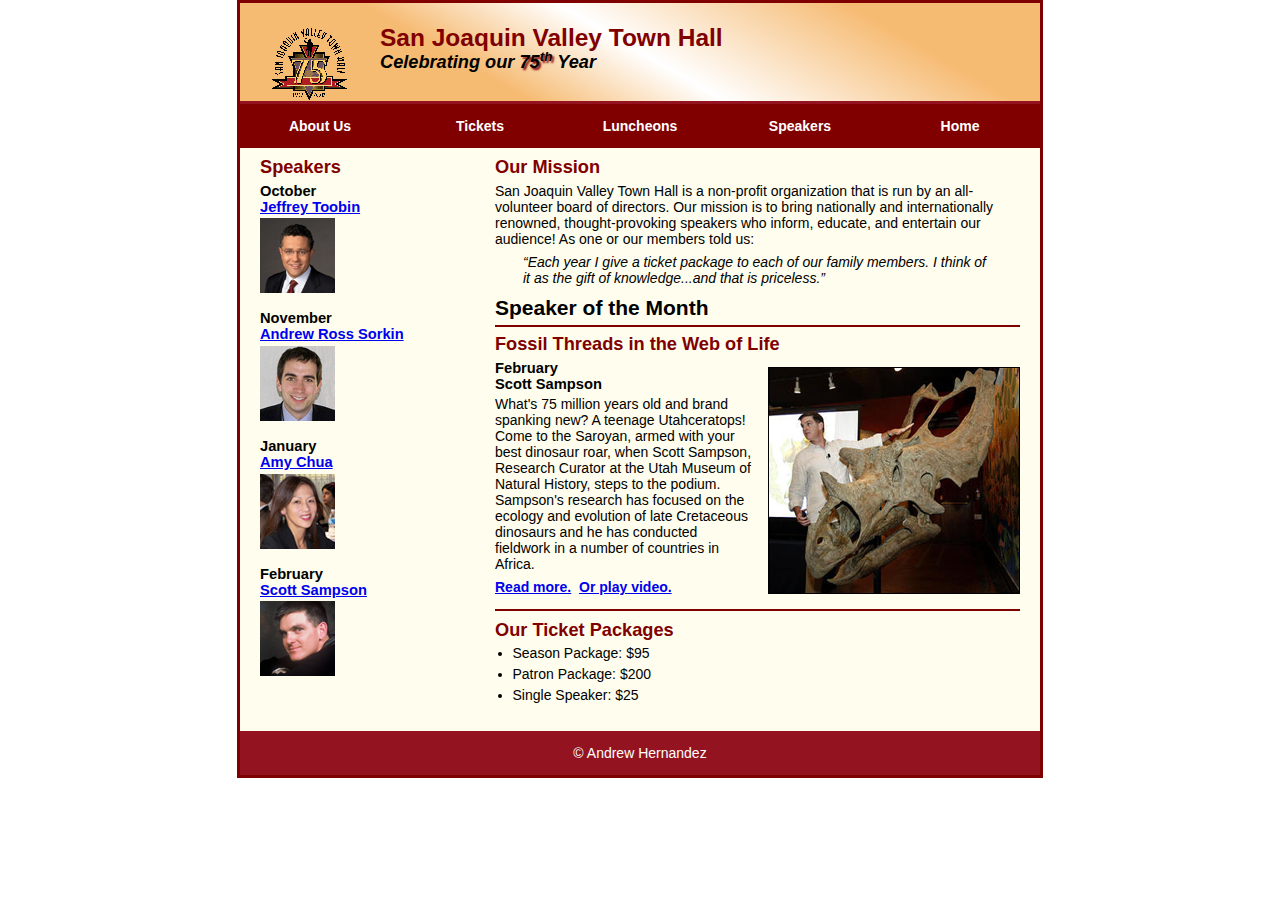
<file: index.html>
<!DOCTYPE html>
<html lang="en">

<head>
	<meta charset="utf-8">
	<title>San Joaquin Valley Town Hall</title>
	<link rel="shortcut icon" href="images/favicon.ico">
    <link rel="stylesheet" href="styles/normalize.css">
	<link rel="stylesheet" href="styles/main.css">
</head>

<body>
	<header>
		<img src="images/town_hall_logo.gif" alt="Town Hall logo" height="80">
		<h2>San Joaquin Valley Town Hall</h2>
		<h3>Celebrating our <span class="shadow">75<sup>th</sup></span> Year</h3>
	</header>
	<nav id="nav_menu">
    	<ul>
       		<li><a href="../index.html">Home</a></li>
       		<li><a href="image_swaps.html">Speakers</a></li>
       		<li><a href="luncheons.html">Luncheons</a></li>
       		<li><a href="tickets.html">Tickets</a></li>
       		<li><a href="aboutus.html"> About Us</a>
           		<ul>
               		<li><a href="#">Our History</a></li>
               		<li><a href="#">Board of Directors</a></li>
               		<li><a href="#">Past Speakers</a></li>
               		<li><a href="#">Contact Information</a></li>
           		</ul>
       		</li>
    	</ul>
    </nav>
    <main>
    	<section>
            <h2>Our Mission</h2>
            <p>San Joaquin Valley Town Hall is a non-profit organization that is run by an all-volunteer board of directors. Our mission is to bring nationally and internationally renowned, thought-provoking speakers who inform, educate, and entertain our audience! As one or our members told us:</p>
            <blockquote>&ldquo;Each year I give a ticket package to each of our family members. I think of it as the gift of knowledge...and that is priceless.&rdquo;</blockquote>
            <h1>Speaker of the Month</h1>
            <article>
                <h2>Fossil Threads in the Web of Life</h2>
                <img src="images/sampson_dinosaur.jpg" alt="Scott Sampson with Dinosaur">
                <h3>February<br>Scott Sampson</h3>
                <p>What's 75 million years old and brand spanking new? A teenage Utahceratops! Come to the Saroyan, armed with your best dinosaur roar, when Scott Sampson, Research Curator at the Utah Museum of Natural History, steps to the podium. Sampson's research has focused on the ecology and evolution of late Cretaceous dinosaurs and he has conducted fieldwork in a number of countries in Africa.</p>
                <p><a href="speakers/sampson.html"><b>Read more.</b></a>&nbsp;
                   <a href="speakers/sampson_video.html" target="_blank"><b>Or play video.</b></a>
                </p>
            </article>
            <h2>Our Ticket Packages</h2>
            <ul>
                <li>Season Package: $95</li>
                <li>Patron Package: $200</li>
                <li>Single Speaker: $25</li>
            </ul>
        </section>
        <aside>
            <h2 id="speakers"> Speakers</h2>
            <h3>October<br><a href="speakers/toobin.html">Jeffrey Toobin</a></h3>
            <img src="images/toobin75.jpg" alt="Jeffrey Toobin photo">
            <h3>November<br><a href="speakers/sorkin.html">Andrew Ross Sorkin</a></h3>
            <img src="images/sorkin75.jpg" alt="Andrew Ross Sorkin photo">
            <h3>January<br><a href="speakers/chua.html">Amy Chua</a></h3>
            <img src="images/chua75.jpg" alt="Amy Chua photo">
            <h3>February<br><a href="speakers/sampson.html">Scott Sampson</a></h3>
            <img src="images/sampson75.jpg" alt="Scott Sampson">
        </aside>
	</main>    
	<footer>
		<p>&copy; Andrew Hernandez</p>
	</footer>
</body>
</html>
</file>
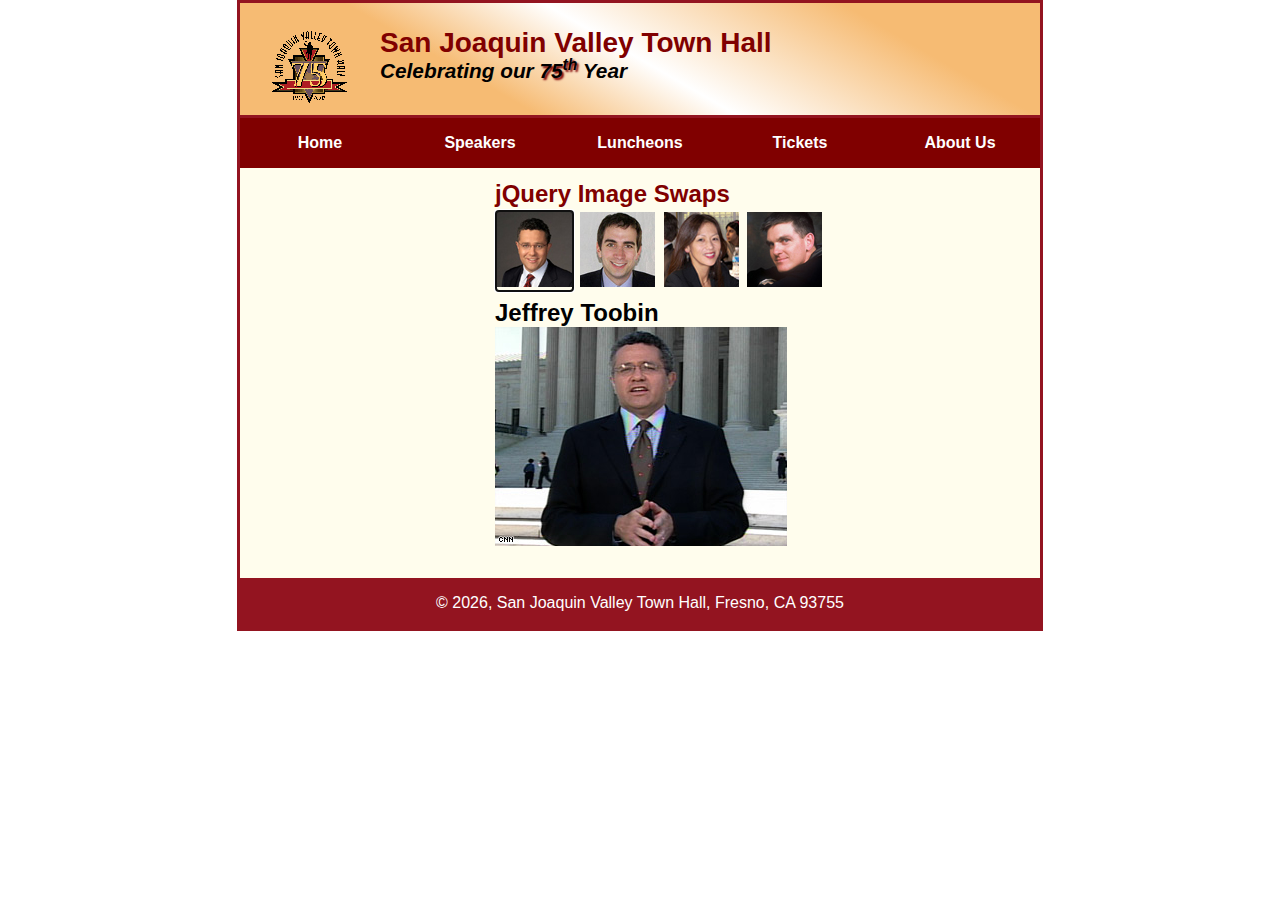
<file: image_swaps.html>
<!DOCTYPE html>
<html lang="en">
<head>
<meta charset="utf-8">
<title>San Joaquin Valley Town Hall</title>
<link rel="shortcut icon" href="images/favicon.ico">
<link rel="stylesheet" type="text/css" href="styles/normalize.css">
<link rel="stylesheet" href="styles/speaker.css">
<script src="https://code.jquery.com/jquery-3.2.1.min.js"></script>
<script src="javascript/image_swap.js"></script>
</head>

<body>
	<header> <img src="images/town_hall_logo.gif" alt="Town Hall logo" height="80">
    	<h2>San Joaquin Valley Town Hall</h2>
    	<h3>Celebrating our <span class="shadow">75<sup>th</sup></span> Year</h3>
	</header>
	<nav id="nav_menu">
    	<ul>
        	<li><a href="../index.html">Home</a></li>
        	<li><a href="speakers.html">Speakers</a></li>
        	<li><a href="luncheons.html">Luncheons</a></li>
        	<li><a href="tickets.html">Tickets</a></li>
        	<li><a href="aboutus.html"> About Us</a>
            	<ul>
                	<li><a href="#">Our History</a></li>
                	<li><a href="#">Board of Directors</a></li>
                	<li><a href="#">Past Speakers</a></li>
                	<li><a href="#">Contact Information</a></li>
            	</ul>
        	</li>
    	</ul>
    </nav>
	<main>
		<section>
  			<h1>jQuery Image Swaps</h1>
  			<ul id="image_list">
    			<li><a href="images/toobin_court.jpg" title="Jeffrey Toobin"><img src="images/toobin75.jpg" alt=""></a></li>
    			<li><a href="images/sorkin_desk260.jpg" title="Andrew Ross Sorkin"><img src="images/sorkin75.jpg" alt=""></a></li>
    			<li><a href="images/chua_220.jpg" title="Amy Chua"><img src="images/chua75.jpg" alt=""></a></li>
    			<li><a href="images/sampson_dinosaur.jpg" title="Scott Sampson"><img src="images/sampson75.jpg" alt=""></a></li>
  			</ul>
  			<h2 id="caption">Jeffrey Toobin</h2>
  			<p><img id="image" src="images/toobin_court.jpg" alt=""></p>
		</section>
	</main>
	<footer>
  		<p>
        <script>
            var today = new Date();
            document.write( "&copy;&nbsp;" );
            document.write( today.getFullYear() );
            document.write( ", San Joaquin Valley Town Hall, Fresno, CA 93755" )
        </script>
        </p>
	</footer>
</body>
</html>
</file>
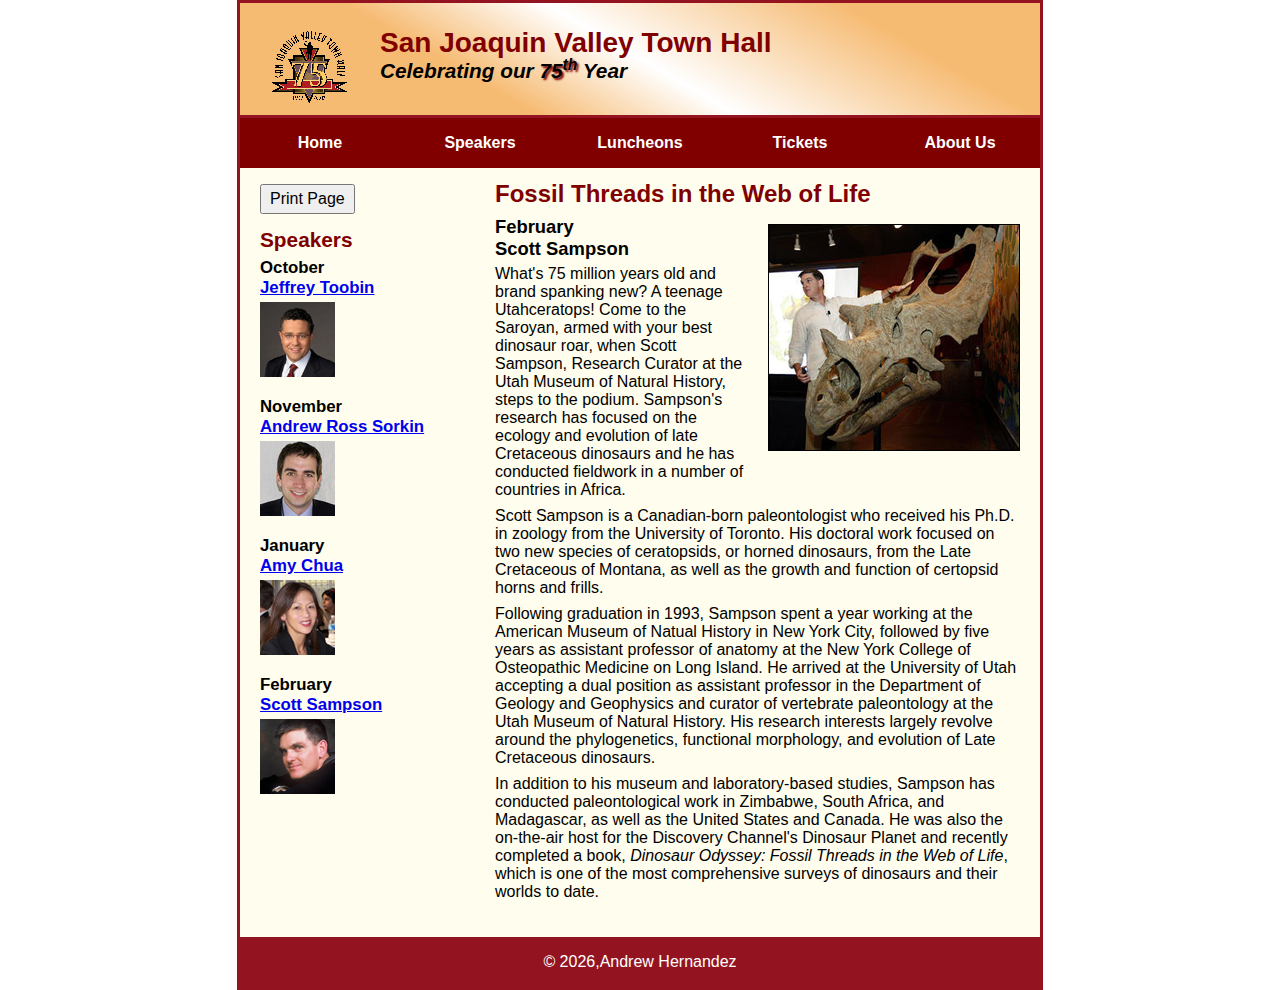
<file: speakers/sampson.html>
<!DOCTYPE html>
<html lang="en">

<head>
	<meta charset="utf-8">
	<title>San Joaquin Valley Town Hall</title>
	<link rel="shortcut icon" href="../images/favicon.ico">
    <link rel="stylesheet" type="text/css" href="../styles/normalize.css">
	<link rel="stylesheet" href="../styles/speaker.css">
	<script src="../javascript/printPage.js"></script>
</head>
<body>
	<header>
		<img src="../images/town_hall_logo.gif" alt="Town Hall logo" height="80">
		<h2>San Joaquin Valley Town Hall</h2>
		<h3>Celebrating our <span class="shadow">75<sup>th</sup></span> Year</h3>
	</header>
	<nav id="nav_menu">
    	<ul>
        	<li><a href="../index.html">Home</a></li>
        	<li><a href="speakers.html">Speakers</a></li>
        	<li><a href="luncheons.html">Luncheons</a></li>
        	<li><a href="tickets.html">Tickets</a></li>
        	<li><a href="aboutus.html"> About Us</a>
            	<ul>
                	<li><a href="#">Our History</a></li>
                	<li><a href="#">Board of Directors</a></li>
                	<li><a href="#">Past Speakers</a></li>
                	<li><a href="#">Contact Information</a></li>
            	</ul>
        	</li>
    	</ul>
    </nav>
    <main>
        <section>
            <h1>Fossil Threads in the Web of Life</h1>
            <article>
                <img src="../images/sampson_dinosaur.jpg" alt="Scott Sampson">
                <h2>February<br>Scott Sampson</h2>
                <p>What's 75 million years old and brand spanking new? A teenage Utahceratops! Come to the Saroyan, armed with your best dinosaur roar, when Scott Sampson, Research Curator at the Utah Museum of Natural History, steps to the podium. Sampson's research has focused on the ecology and evolution of late Cretaceous dinosaurs and he has conducted fieldwork in a number of countries in Africa.</p>
                <p>Scott Sampson is a Canadian-born paleontologist who received his Ph.D. in zoology from the University of Toronto. His doctoral work focused on two new species of ceratopsids, or horned dinosaurs, from the Late Cretaceous of Montana, as well as the growth and function of certopsid horns and frills.</p>
                <p>Following graduation in 1993, Sampson spent a year working at the American Museum of Natual History in New York City, followed by five years as assistant professor of anatomy at the New York College of Osteopathic Medicine on Long Island. He arrived at the University of Utah accepting a dual position as assistant professor in the Department of Geology and Geophysics and curator of vertebrate paleontology at the Utah Museum of Natural History. His research interests largely revolve around the phylogenetics, functional morphology, and evolution of Late Cretaceous dinosaurs.</p>
                <p>In addition to his museum and laboratory-based studies, Sampson has conducted paleontological 
                work in Zimbabwe, South Africa, and Madagascar, as well as the United States and Canada. He was also the on-the-air host for the Discovery Channel's Dinosaur Planet and recently completed a 
                book, <em>Dinosaur Odyssey: Fossil Threads in the Web of Life</em>, which is one of the most 
                comprehensive surveys of dinosaurs and their worlds to date.</p>
            </article>
        </section>
        <aside>
            <input type="button" id="printButton" value="Print Page">
            <h2>Speakers</h2>
            <h3 id="speakers">October<br>
            <a href="speakers/toobin.html">Jeffrey Toobin</a></h3>
            <img src="../images/toobin75.jpg" alt="Jeffrey Toobin photo">
          <h3>November<br><a href="speakers/sorkin.html">Andrew Ross Sorkin</a></h3>
            <img src="../images/sorkin75.jpg" alt="Andrew Ross Sorkin photo">
            <h3>January<br><a href="speakers/chua.html">Amy Chua</a></h3>
            <img src="../images/chua75.jpg" alt="Amy Chua photo">
            <h3>February<br><a href="speakers/sampson.html">Scott Sampson</a></h3>
            <img src="../images/sampson75.jpg" alt="Scott Sampson">
        </aside>
    </main>
	<footer>
		<p>
        <script>
            var today = new Date();
            document.write( "&copy;&nbsp;" );
            document.write( today.getFullYear() );
            document.write( ",Andrew Hernandez" )
        </script>
    	</p>	
	</footer>
</body>
</html>
</file>
<file: styles/main.css>
/* the styles for the elements */
* {
	margin: 0;
	padding: 0;
}
html {
	background-color: white;
}
body {
	font-family: Arial, Helvetica, sans-serif;
    font-size: 87.5%;
    width: 800px;
    margin: 0 auto;
    border: 3px solid #800000;
    background-color: #fffded;
}
a:focus, a:hover {
	font-style: italic;
}
/* the styles for the header */
header {
	padding: 1.5em 0 2em 0;
	border-bottom: 3px solid #931420;
	background-image: -moz-linear-gradient(
	    30deg, #f6bb73 0%, #f6bb73 30%, white 50%, #f6bb73 80%, #f6bb73 100%);
	background-image: -webkit-linear-gradient(
	    30deg, #f6bb73 0%, #f6bb73 30%, white 50%, #f6bb73 80%, #f6bb73 100%);
	background-image: -o-linear-gradient(
	    30deg, #f6bb73 0%, #f6bb73 30%, white 50%, #f6bb73 80%, #f6bb73 100%);
	background-image: linear-gradient(
	    30deg, #f6bb73 0%, #f6bb73 30%, white 50%, #f6bb73 80%, #f6bb73 100%);
}
header h2 {
	font-size: 175%;
	color: #800000;
}
header h3 {
	font-size: 130%;
	font-style: italic;
}
header img {
	float: left;
	padding: 0 30px;
}
.shadow {
	text-shadow: 2px 2px 2px #800000;
}
/* the styles for the navigation menu */
#nav_menu ul {
	list-style-type: none;
	margin: 0;
	padding: 0;
	position: relative;
}
#nav_menu ul li {
	float: right;
}
#nav_menu ul li a {
    display: block;
    width: 160px;
    text-align: center;
    padding: 1em 0;
    text-decoration: none;
    background-color: #800000;
    color: white;
    font-weight: bold;
}
#nav_menu a.current {
	color: yellow;
}
#nav_menu ul ul {
    display: none;
    position: absolute;
    top: 100%;
}
#nav_menu ul ul li {
	float: none;
}
#nav_menu ul li:hover > ul {
	display: block;
}
#nav_menu > ul::after {
    content: "";
    clear: both;
    display: block;
}

/* the styles for the main content */
main {
	clear: left;
}
/* the styles for the section */
section {
	width: 525px;
	float: right;
	padding: 0 20px 20px 20px;
}
section h1 {
	font-size: 150%;
	padding: .5em 0 .25em 0;
	margin: 0;               /* If you remove this, the margins in normalize.css will be applied. */
}
section h2 {
	color: #800000;
	font-size: 130%;
	padding: .5em 0 .25em 0;
}
section p {
	padding-bottom: .5em;
}
section blockquote {
	padding: 0 2em;
	font-style: italic;
}
section ul {
	padding: 0 0 .25em 1.25em;
}
section li {
	padding-bottom: .35em;
}

/* the styles for the article */
article {
	padding: .5em 0;
	border-top: 2px solid #800000;
	border-bottom: 2px solid #800000;
}
article h2 {
	padding-top: 0;
}
article h3 {
	font-size: 105%;
	padding-bottom: .25em;
}
article img {
	float: right;
	margin: .5em 0 1em 1em;
	border: 1px solid black;
}

/* the styles for the aside */
aside {
	width: 215px;
	float: right;
	padding: 0 0 20px 20px;
}
aside h2 {
	color: #800000;
	font-size: 130%;
	padding: .5em 0 .25em 0;
}

aside h3 {
	font-size: 105%;
	padding-bottom: .25em;
}
aside img {
	padding-bottom: 1em;
}

/* the styles for the footer */
footer {
	background-color: #931420;
	clear: both;

}
footer p {
	text-align: center;
	color: white;
	padding: 1em 0;
}
</file>
<file: styles/speaker.css>
/* the styles for the elements */
* {
	margin: 0;
	padding: 0;
}
html {
	background-color: white;
}
body {
	font-family: Arial, Helvetica, sans-serif;
    font-size: 100%;
    width: 800px;
    margin: 0 auto;
    border: 3px solid #931420;
    background-color: #fffded;
}
a:focus, a:hover {
	font-style: italic;
}
/* the styles for the header */
header {
	padding: 1.5em 0 2em 0;
	border-bottom: 3px solid #931420;
	background-image: -moz-linear-gradient(
	    30deg, #f6bb73 0%, #f6bb73 30%, white 50%, #f6bb73 80%, #f6bb73 100%);
	background-image: -webkit-linear-gradient(
	    30deg, #f6bb73 0%, #f6bb73 30%, white 50%, #f6bb73 80%, #f6bb73 100%);
	background-image: -o-linear-gradient(
	    30deg, #f6bb73 0%, #f6bb73 30%, white 50%, #f6bb73 80%, #f6bb73 100%);
	background-image: linear-gradient(
	    30deg, #f6bb73 0%, #f6bb73 30%, white 50%, #f6bb73 80%, #f6bb73 100%);
}
header h2 {
	font-size: 175%;
	color: #800000;
}
header h3 {
	font-size: 130%;
	font-style: italic;
}
header img {
	float: left;
	padding: 0 30px;
}
.shadow {
	text-shadow: 2px 2px 2px #800000;
}
/* the styles for the main content */
main {
	clear: left;
}
/* the styles for the navigation menu */
#nav_menu ul {
	list-style-type: none;
	margin: 0;
	padding: 0;
	position: relative;
}
#nav_menu ul li {
	float: left;
}
#nav_menu ul li a {
    display: block;
    width: 160px;
    text-align: center;
    padding: 1em 0;
    text-decoration: none;
    background-color: #800000;
    color: white;
    font-weight: bold;
}
#nav_menu ul ul {
    display: none;
    position: absolute;
    top: 100%;
}
#nav_menu ul ul li {
	float: none;
}
#nav_menu ul li:hover > ul {
	display: block;
}
#nav_menu > ul::after {
    content: "";
    clear: both;
    display: block;
}

/* the styles for the section */
section {
	width: 525px;
	float: right;
	padding: 0 20px 20px;
}
section h1 {
	color: #800000;
	font-size: 150%;
	padding-top: .5em;
	margin: 0;
}
section h1.spaceafter {
	margin-bottom: .25em;
}
section p {
	padding-bottom: .5em;
}
section blockquote {
	padding: 0 2em;
	font-style: italic;
}
section ul {
	padding: .25em 0 .5em 0;
}
section li {
	padding-bottom: .35em;
}
/* the styles for the image swap list */ 
section #image_list li {
	padding: 2px;
	display: inline;
}
section #image_list a {
	border:none;
}
section #image_list ul {
	padding-bottom: .25em;
	text-decoration: none;
}
/* the styles for the image rollover */
section #image_rollovers {
	list-style: none;
}
/* the styles for the accordion */
section #accordion img { 
	float: left;
	margin: .25em .75em .25em 0;
}
/* the styles for the dialog */
#dialog img { 
	float: left;
	margin: .25em .75em .25em 0;
}

/* the styles for the article */
article {
	padding: .5em 0;
}
article h2 {
	font-size: 115%;
	padding: 0 0 .25em 0;
}
article img {
	float: right;
	margin: .5em 0 1em 1em;
	border: 1px solid black;
}
/* the styles for the aside */
#printButton {
	margin: 1em 0 .25em;
	padding: .25em .5em;
}
aside {
	width: 215px;
	float: right;
	padding-left: 20px;
}
aside h2 {
	color: #800000;
	font-size: 130%;
	padding: .5em 0 .25em 0;
}

aside h3 {
	font-size: 105%;
	padding-bottom: .25em;
}
aside img {
	padding-bottom: 1em;
}
aside p {
	padding-bottom: .5em;
}
/* the styles for the footer */
footer {
	margin-top: 1.5em;
	background-color: #931420;
	clear: both;
}
footer p {
	text-align: center;
	color: white;
	padding: 1em 0;
}
@media print {
	body {
		font-family: "Times New Roman", Times, serif";
		width: auto;
		border: none;
	}
	p {
		font-size: 87.5%;
	}
	#nav_menu, aside h2, #printButton {
		display: none;
	}
	section {
		width: 5in;
		padding-right: 0;
	}
	aside {
		width: 2in;
		padding-top: 1em;
		padding-left: 0;
		float: none;
	}
	aside h2 {
		font-size: 100%;
	}
	aside a {
		text-decoration: none;
		color: black;
	}
	footer p {
		padding-top: .75em;
		border-top: 3px solid #931420;
	}
}
</file>
